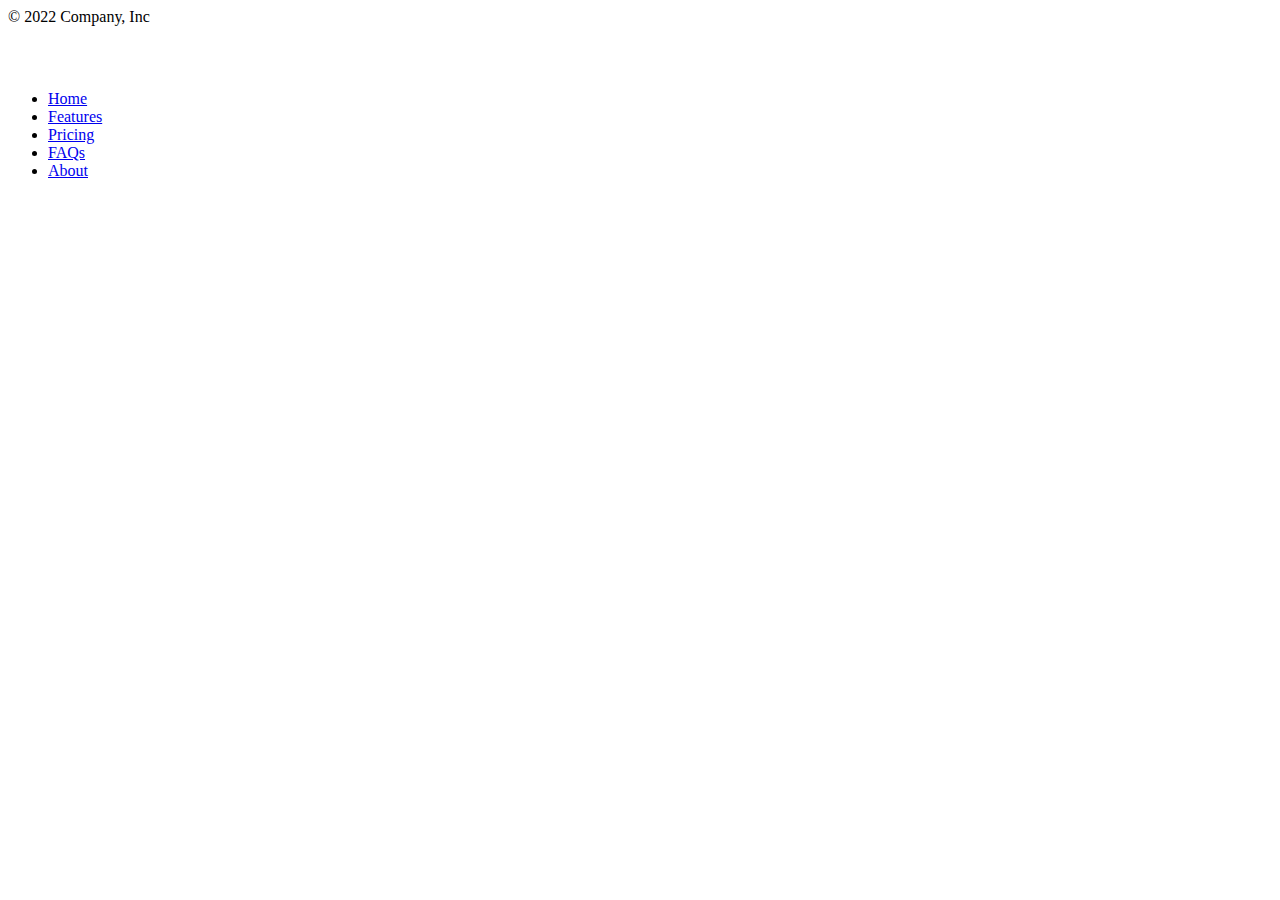
<file: calculatror/target/classes/templates/fragment/footer.html>
<html xmlns:th="http://www.thymeleaf.org">
    <div th:fragment="defaultFooter">
        <footer class="d-flex flex-wrap justify-content-between align-items-center py-3 my-4 border-top">
            <p class="col-md-4 mb-0 text-muted">© 2022 Company, Inc</p>

            <a href="/" class="col-md-4 d-flex align-items-center justify-content-center mb-3 mb-md-0 me-md-auto link-dark text-decoration-none">
                <svg class="bi me-2" width="40" height="32"><use xlink:href="#bootstrap"></use></svg>
            </a>

            <ul class="nav col-md-4 justify-content-end">
                <li class="nav-item"><a href="#" class="nav-link px-2 text-muted">Home</a></li>
                <li class="nav-item"><a href="#" class="nav-link px-2 text-muted">Features</a></li>
                <li class="nav-item"><a href="#" class="nav-link px-2 text-muted">Pricing</a></li>
                <li class="nav-item"><a href="#" class="nav-link px-2 text-muted">FAQs</a></li>
                <li class="nav-item"><a href="#" class="nav-link px-2 text-muted">About</a></li>
            </ul>
        </footer>
    </div>
</html>
</file>
